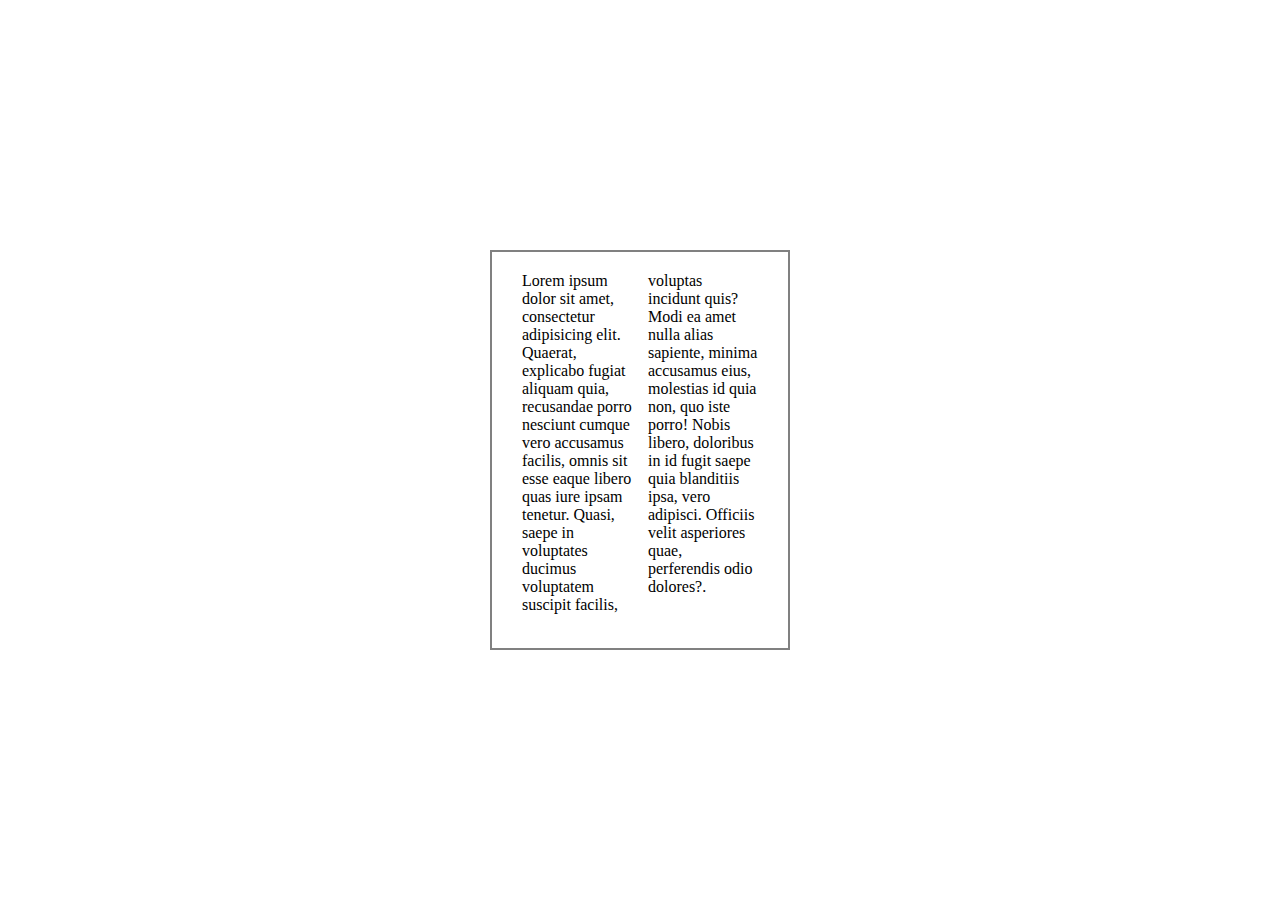
<file: homework-1/popup.html>
<!DOCTYPE html>
<html lang="en">
<head>
	<meta charset="UTF-8">
	<title>Document</title>
	<link rel="stylesheet" href="css/popup.css">
</head>
<body>
	<div class="box">
		<p>Lorem ipsum dolor sit amet, consectetur adipisicing elit. Quaerat, explicabo fugiat aliquam quia, recusandae porro nesciunt cumque vero accusamus facilis, omnis sit esse eaque libero quas iure ipsam tenetur. Quasi, saepe in voluptates ducimus voluptatem suscipit facilis, voluptas incidunt quis? Modi ea amet nulla alias sapiente, minima accusamus eius, molestias id quia non, quo iste porro! Nobis libero, doloribus in id fugit saepe quia blanditiis ipsa, vero adipisci. Officiis velit asperiores quae, perferendis odio dolores?.</p>
	</div>
</body>
</html>
</file>
<file: homework-1/css/popup.css>
* {
	box-sizing: border-box;
	position: static;
}
body,html,p{
	margin: 0;
	padding: 0;
}
.box{
	width: 300px;
	height: 400px;
	border: 2px solid grey;
	background-color: white;
	position: absolute;
	left: 50%;
	margin-left: -150px;
	top: 50%;
	margin-top: -200px;
	padding: 20px 30px;
}
p{
	column-count: 2;
}
</file>
